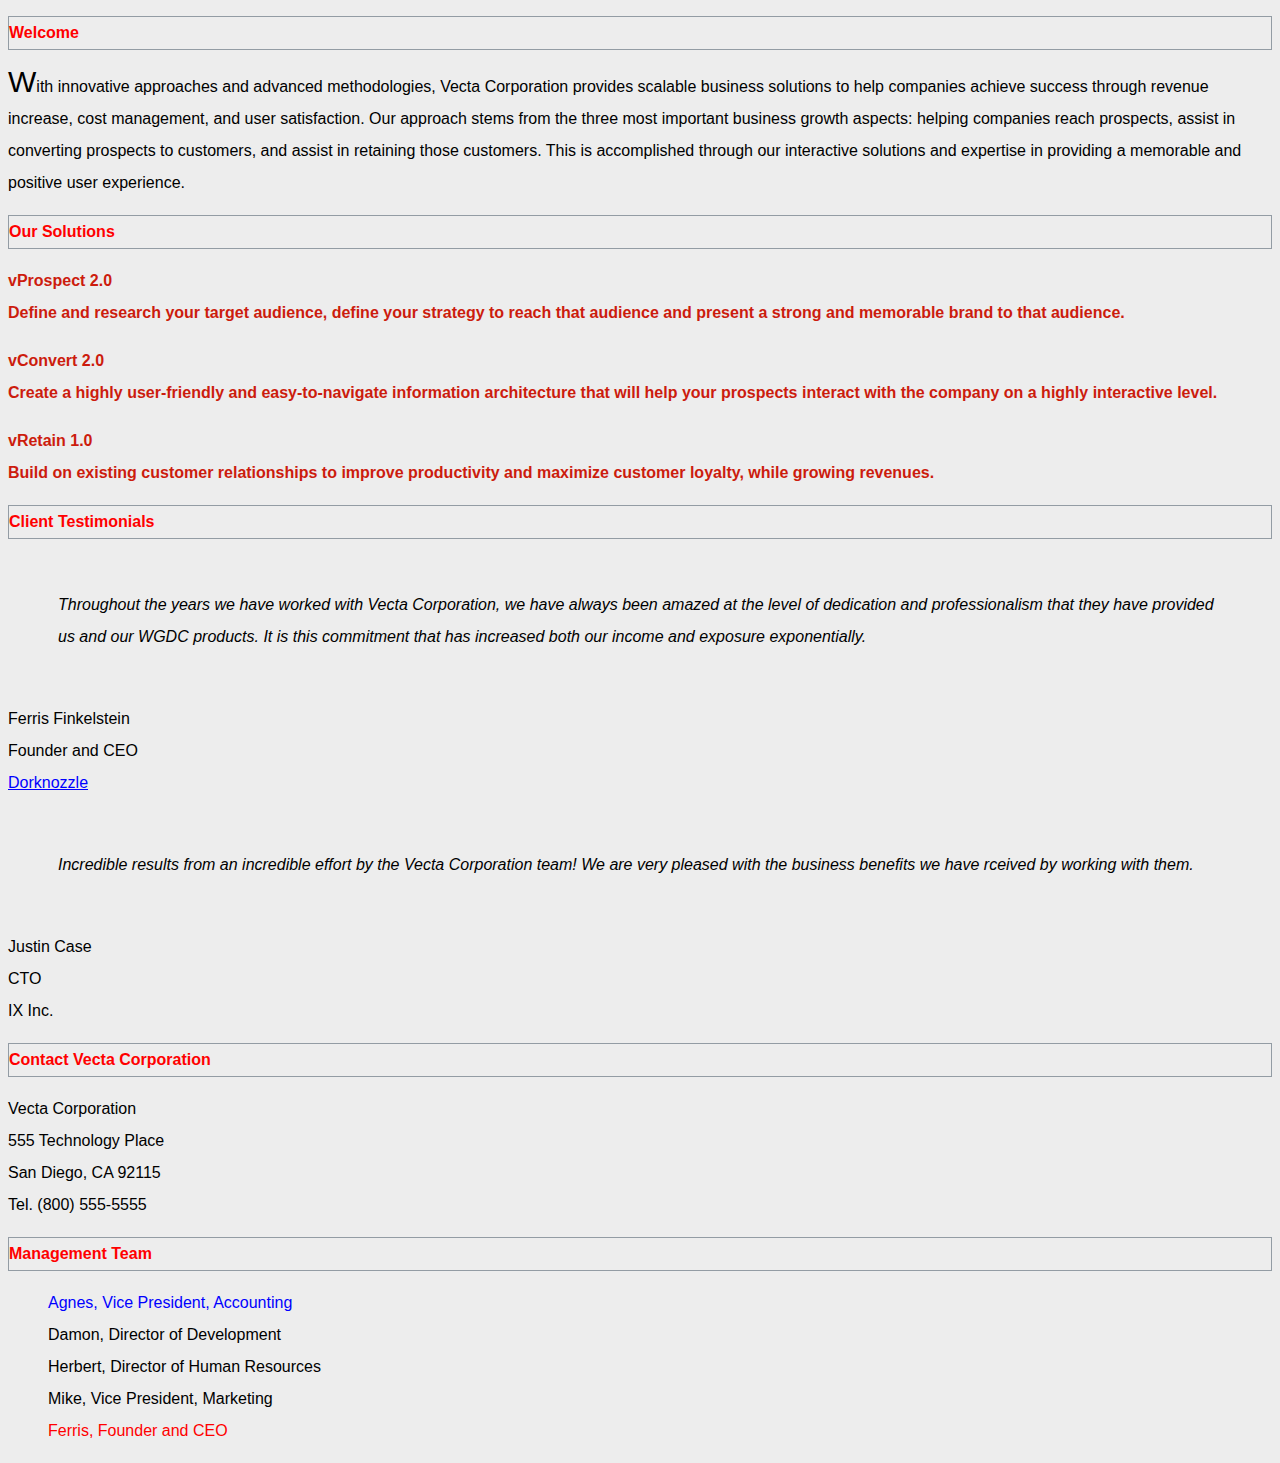
<file: part1/index.html>
<!DOCTYPE html>
<html lang="en">
  <head>
    <meta charset="utf-8" />
    <title>Welcome to Vecta Corp.</title>
    <link href="styles/styles.css" rel="stylesheet" />
  </head>

  <body>
    <h3 class="heading">Welcome</h3>

    <p>
      With innovative approaches and advanced methodologies, Vecta Corporation
      provides scalable business solutions to help companies achieve success
      through revenue increase, cost management, and user satisfaction. Our
      approach stems from the three most important business growth aspects:
      helping companies reach prospects, assist in converting prospects to
      customers, and assist in retaining those customers. This is accomplished
      through our interactive solutions and expertise in providing a memorable
      and positive user experience.
    </p>

    <h3 class="heading">Our Solutions</h3>

    <p class="solution">
      vProspect 2.0<br />
      Define and research your target audience, define your strategy to reach
      that audience and present a strong and memorable brand to that audience.
    </p>

    <p class="solution">
      vConvert 2.0<br />
      Create a highly user-friendly and easy-to-navigate information
      architecture that will help your prospects interact with the company on a
      highly interactive level.
    </p>

    <p class="solution">
      vRetain 1.0<br />
      Build on existing customer relationships to improve productivity and
      maximize customer loyalty, while growing revenues.
    </p>

    <h3 class="heading">Client Testimonials</h3>

    <p id="testimonial1">
      Throughout the years we have worked with Vecta Corporation, we have always
      been amazed at the level of dedication and professionalism that they have
      provided us and our WGDC products. It is this commitment that has
      increased both our income and exposure exponentially.
    </p>
    <p>
      Ferris Finkelstein<br />
      Founder and CEO<br />
      <a href="http://www.dorknozzle.com">Dorknozzle</a>
    </p>

    <p id="testimonial2">
      Incredible results from an incredible effort by the Vecta Corporation
      team! We are very pleased with the business benefits we have rceived by
      working with them.
    </p>
    <p>
      Justin Case<br />
      CTO<br />
      IX Inc.
    </p>

    <h3 class="heading">Contact Vecta Corporation</h3>

    <p>
      Vecta Corporation<br />
      555 Technology Place<br />
      San Diego, CA 92115<br />
      Tel. (800) 555-5555
    </p>

    <h3 class="heading">Management Team</h3>

    <ul class="list-items">
      <li>Agnes, Vice President, Accounting</li>
      <li>Damon, Director of Development</li>
      <li>Herbert, Director of Human Resources</li>
      <li>Mike, Vice President, Marketing</li>
      <li>Ferris, Founder and CEO</li>
    </ul>
  </body>
</html>
</file>
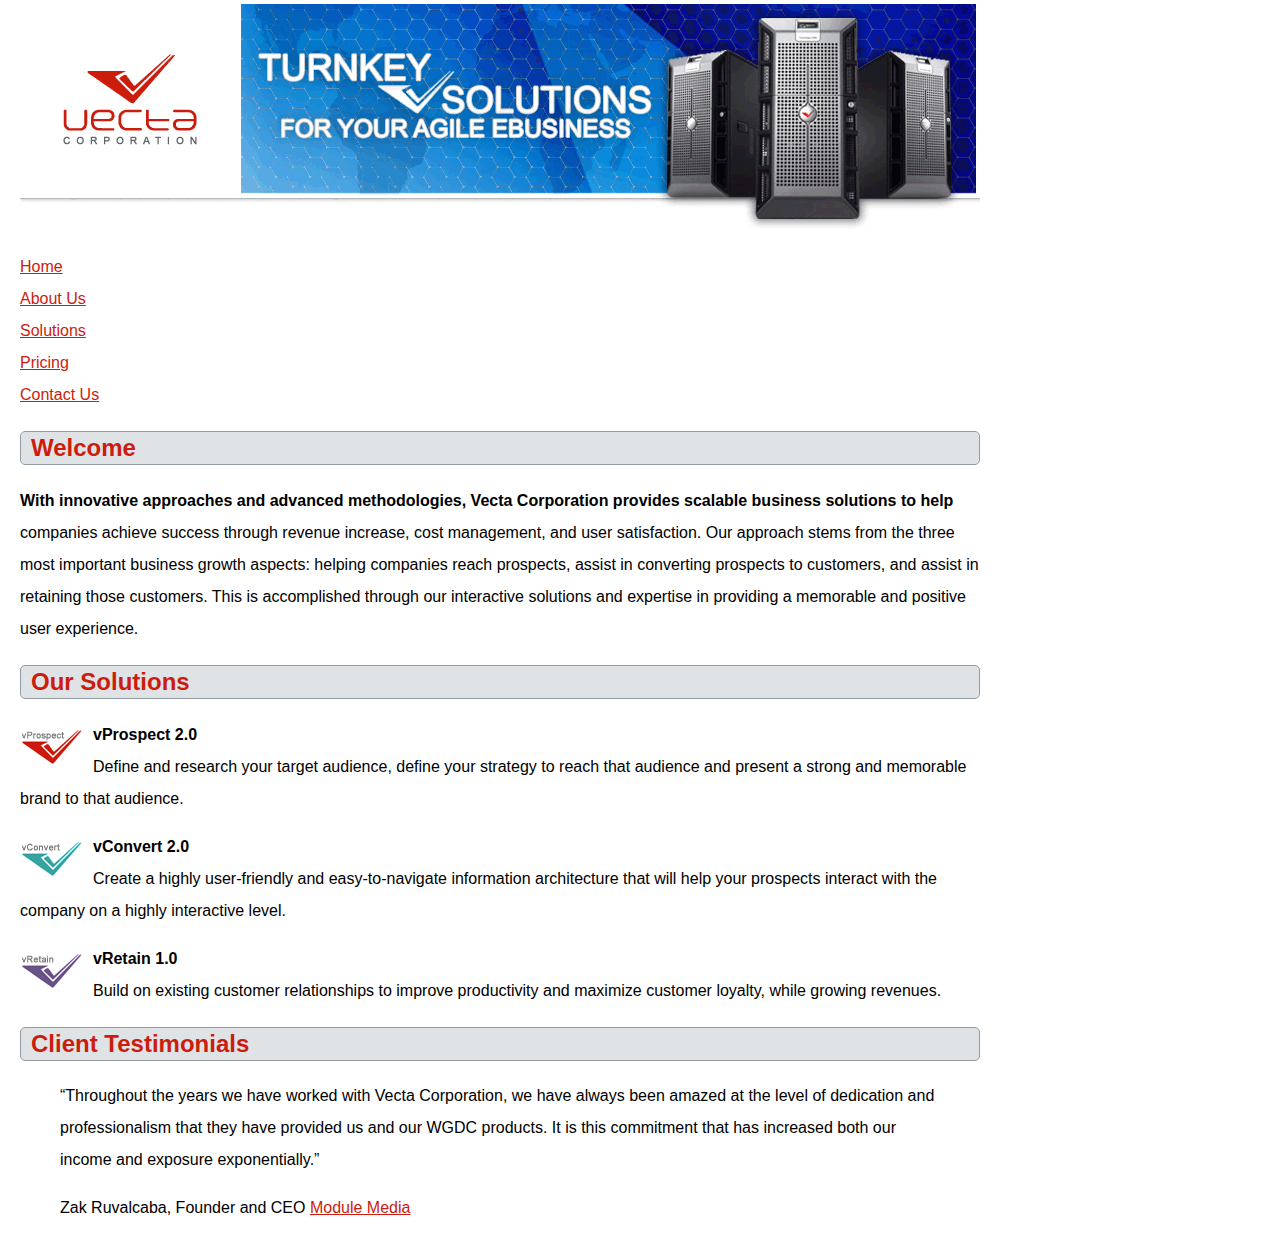
<file: part2/vectacorp/index.html>
<!DOCTYPE html>
<html lang="en">
  <head>
    <meta charset="utf-8" />
    <title>Welcome to Vecta Corporation</title>
    <link href="styles/styles.css" rel="stylesheet" />

    <style>
      img {
        vertical-align: top;
      }

      p::first-line {
        font-weight: bold;
      }
    </style>
  </head>

  <body>
    <img src="images/header.gif" alt="" />
    <ul>
      <li><a href="index.html">Home</a></li>
      <li><a href="aboutus.html">About Us</a></li>
      <li><a href="solutions.html">Solutions</a></li>
      <li><a href="pricing.html">Pricing</a></li>
      <li><a href="contactus.html">Contact Us</a></li>
    </ul>
    <h2>Welcome</h2>
    <p>
      With innovative approaches and advanced methodologies, Vecta Corporation
      provides scalable business solutions to help companies achieve success
      through revenue increase, cost management, and user satisfaction. Our
      approach stems from the three most important business growth aspects:
      helping companies reach prospects, assist in converting prospects to
      customers, and assist in retaining those customers. This is accomplished
      through our interactive solutions and expertise in providing a memorable
      and positive user experience.
    </p>
    <h2>Our Solutions</h2>

    <p>
      <img src="images/logo_vprospect.gif" width="63" height="36" alt="" />
      vProspect 2.0<br />
      Define and research your target audience, define your strategy to reach
      that audience and present a strong and memorable brand to that audience.
    </p>
    <p>
      <img src="images/logo_vconvert.gif" width="63" height="36" alt="" />
      vConvert 2.0<br />
      Create a highly user-friendly and easy-to-navigate information
      architecture that will help your prospects interact with the company on a
      highly interactive level.
    </p>
    <p>
      <img src="images/logo_vretain.gif" width="63" height="36" alt="" />
      vRetain 1.0<br />
      Build on existing customer relationships to improve productivity and
      maximize customer loyalty, while growing revenues.
    </p>
    <h2>Client Testimonials</h2>
    <blockquote>
      <q
        >Throughout the years we have worked with Vecta Corporation, we have
        always been amazed at the level of dedication and professionalism that
        they have provided us and our WGDC products. It is this commitment that
        has increased both our income and exposure exponentially.</q
      >
    </blockquote>
    <blockquote>
      Zak Ruvalcaba, Founder and CEO
      <a href="http://www.modulemedia.com" target="_blank">Module Media</a>
    </blockquote>
  </body>
</html>
</file>
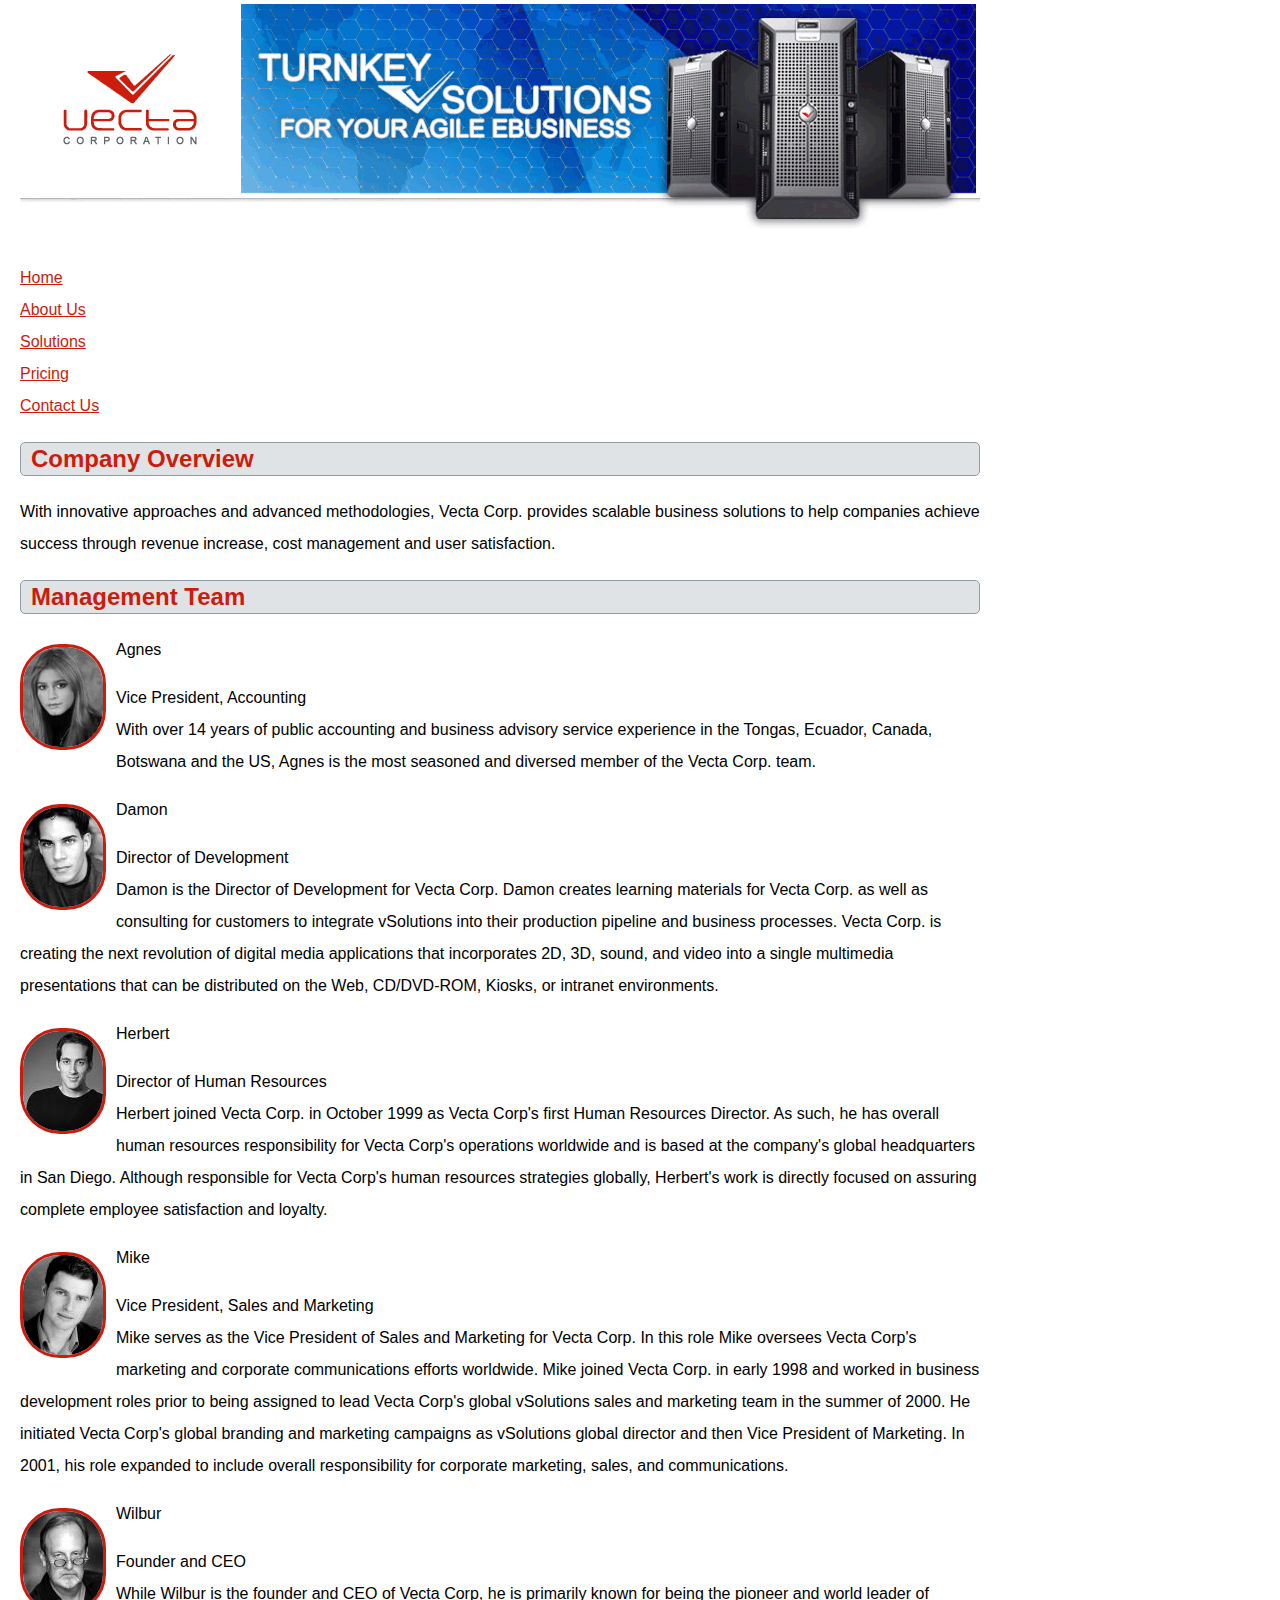
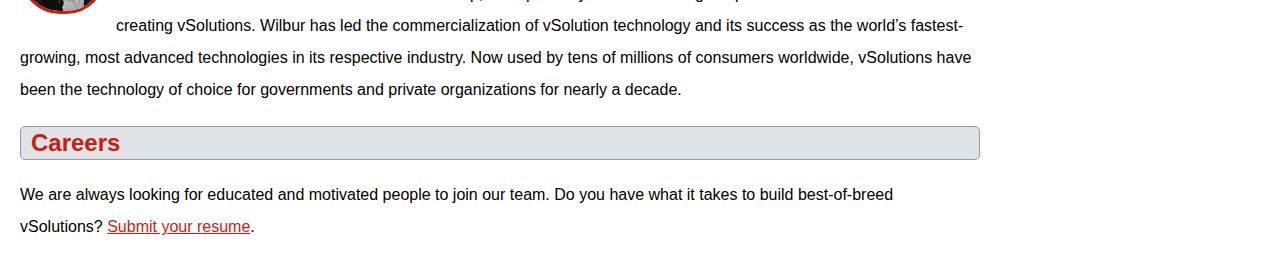
<file: part2/vectacorp/aboutus.html>
<!DOCTYPE html>
<html lang="en">
  <head>
    <meta charset="utf-8" />
    <title>About Vecta Corporation</title>
    <link href="styles/styles.css" rel="stylesheet" />

    <style>
      section img {
        float: left;
        margin-top: 10px;
        margin-right: 10px;
        border: 3px solid #cc1c0d;
        border-radius: 40px;
      }
    </style>
  </head>

  <body>
    <img src="images/header.gif" alt="" />
    <ul>
      <li><a href="index.html">Home</a></li>
      <li><a href="aboutus.html">About Us</a></li>
      <li><a href="solutions.html">Solutions</a></li>
      <li><a href="pricing.html">Pricing</a></li>
      <li><a href="contactus.html">Contact Us</a></li>
    </ul>
    <h2>Company Overview</h2>
    <p>
      With innovative approaches and advanced methodologies, Vecta Corp.
      provides scalable business solutions to help companies achieve success
      through revenue increase, cost management and user satisfaction.
    </p>
    <h2>Management Team</h2>

    <section>
      <img src="images/head_agnes.gif" width="80" height="100" alt="Agnes" />
      Agnes <br />
      <p>
        Vice President, Accounting<br />
        With over 14 years of public accounting and business advisory service
        experience in the Tongas, Ecuador, Canada, Botswana and the US, Agnes is
        the most seasoned and diversed member of the Vecta Corp. team.
      </p>
    </section>

    <section>
      <img src="images/head_damon.gif" width="80" height="100" alt="Damon" />
      Damon <br />
      <p>
        Director of Development<br />
        Damon is the Director of Development for Vecta Corp. Damon creates
        learning materials for Vecta Corp. as well as consulting for customers
        to integrate vSolutions into their production pipeline and business
        processes. Vecta Corp. is creating the next revolution of digital media
        applications that incorporates 2D, 3D, sound, and video into a single
        multimedia presentations that can be distributed on the Web, CD/DVD-ROM,
        Kiosks, or intranet environments.
      </p>
    </section>

    <section>
      <img src="images/head_herbert.gif" width="80" height="100" alt="" />
      Herbert<br />
      <p>
        Director of Human Resources<br />
        Herbert joined Vecta Corp. in October 1999 as Vecta Corp's first Human
        Resources Director. As such, he has overall human resources
        responsibility for Vecta Corp's operations worldwide and is based at the
        company's global headquarters in San Diego. Although responsible for
        Vecta Corp's human resources strategies globally, Herbert's work is
        directly focused on assuring complete employee satisfaction and loyalty.
      </p>
    </section>

    <section>
      <img src="images/head_mike.gif" width="80" height="100" alt="Mike" />
      Mike<br />
      <p>
        Vice President, Sales and Marketing<br />
        Mike serves as the Vice President of Sales and Marketing for Vecta Corp.
        In this role Mike oversees Vecta Corp's marketing and corporate
        communications efforts worldwide. Mike joined Vecta Corp. in early 1998
        and worked in business development roles prior to being assigned to lead
        Vecta Corp's global vSolutions sales and marketing team in the summer of
        2000. He initiated Vecta Corp's global branding and marketing campaigns
        as vSolutions global director and then Vice President of Marketing. In
        2001, his role expanded to include overall responsibility for corporate
        marketing, sales, and communications.
      </p>
    </section>

    <section>
      <img src="images/head_wilbur.gif" width="80" height="100" alt="Wilbur" />
      Wilbur<br />
      <p>
        Founder and CEO<br />
        While Wilbur is the founder and CEO of Vecta Corp, he is primarily known
        for being the pioneer and world leader of creating vSolutions. Wilbur
        has led the commercialization of vSolution technology and its success as
        the world’s fastest-growing, most advanced technologies in its
        respective industry. Now used by tens of millions of consumers
        worldwide, vSolutions have been the technology of choice for governments
        and private organizations for nearly a decade.
      </p>
    </section>

    <section>
      <h2>Careers</h2>
      <p>
        We are always looking for educated and motivated people to join our
        team. Do you have what it takes to build best-of-breed vSolutions?
        <a
          href="mailto:hr@vectacorp.com?subject=MY RESUME&cc=herbert@vectacorp.com"
          >Submit your resume</a
        >.
      </p>
    </section>
  </body>
</html>
</file>
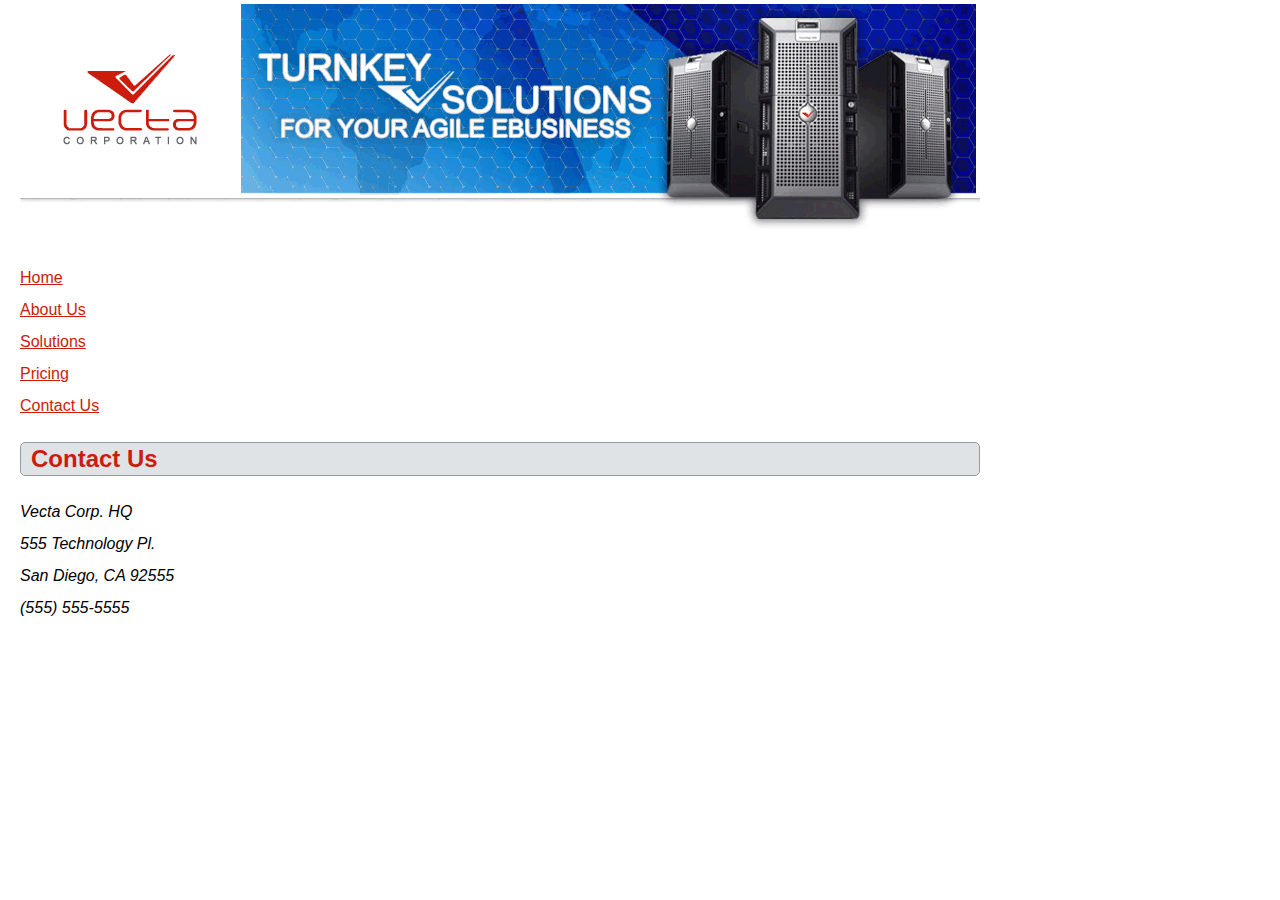
<file: part2/vectacorp/contactus.html>
<!DOCTYPE html>
<html lang="en">
  <head>
    <meta charset="utf-8" />
    <title>Contact Vecta Corporation</title>
    <link rel="stylesheet" href="styles/styles.css" />
  </head>

  <body>
    <img src="images/header.gif" alt="" />
    <ul>
      <li><a href="index.html">Home</a></li>
      <li><a href="aboutus.html">About Us</a></li>
      <li><a href="solutions.html">Solutions</a></li>
      <li><a href="pricing.html">Pricing</a></li>
      <li><a href="contactus.html">Contact Us</a></li>
    </ul>
    <h2>Contact Us</h2>
    <address>
      Vecta Corp. HQ<br />
      555 Technology Pl.<br />
      San Diego, CA 92555<br />
      (555) 555-5555
    </address>
  </body>
</html>
</file>
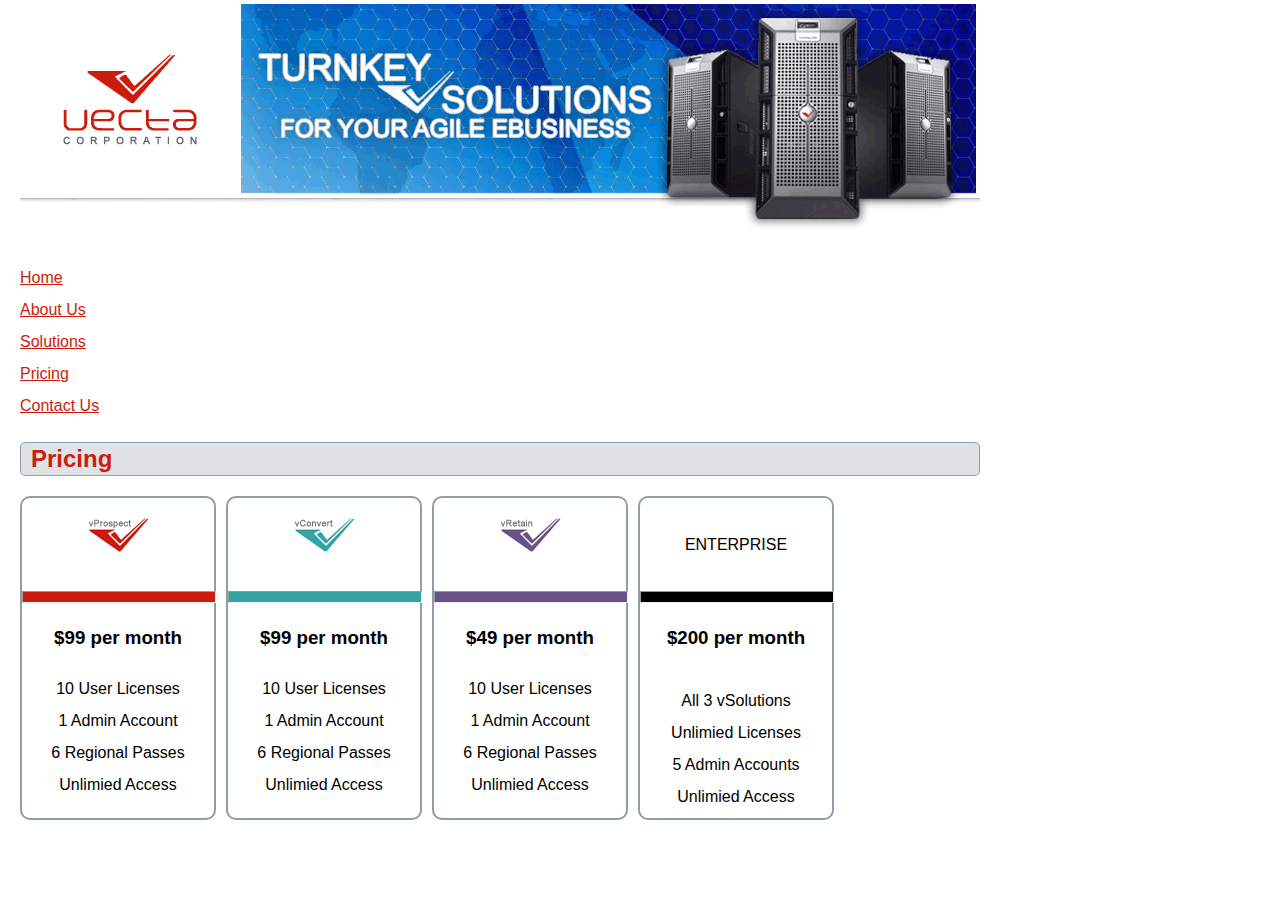
<file: part2/vectacorp/pricing.html>
<!DOCTYPE html>
<html lang="en">
  <head>
    <meta charset="utf-8" />
    <title>Vecta Corporation Pricing Guide</title>
    <link rel="stylesheet" href="styles/styles.css" />
  </head>

  <body>
    <img src="images/header.gif" alt="" />
    <ul>
      <li><a href="index.html">Home</a></li>
      <li><a href="aboutus.html">About Us</a></li>
      <li><a href="solutions.html">Solutions</a></li>
      <li><a href="pricing.html">Pricing</a></li>
      <li><a href="contactus.html">Contact Us</a></li>
    </ul>
    <h2>Pricing</h2>
    <section class="pricing">
      <div>
        <img
          src="images/logo_vprospect.gif"
          width="63"
          height="36"
          alt="vProspect 2.0"
        />
        <hr />
        <h3>$99 per month</h3>
        <p>
          10 User Licenses<br />
          1 Admin Account<br />
          6 Regional Passes<br />
          Unlimied Access
        </p>
      </div>

      <div>
        <img
          src="images/logo_vconvert.gif"
          width="63"
          height="36"
          alt="vConvert 2.0"
        />
        <hr />
        <h3>$99 per month</h3>
        <p>
          10 User Licenses<br />
          1 Admin Account<br />
          6 Regional Passes<br />
          Unlimied Access
        </p>
      </div>

      <div>
        <img
          src="images/logo_vretain.gif"
          width="63"
          height="36"
          alt="vRetain 1.0"
        />
        <hr />
        <h3>$49 per month</h3>
        <p>
          10 User Licenses<br />
          1 Admin Account<br />
          6 Regional Passes<br />
          Unlimied Access
        </p>
      </div>

      <div>
        <p>ENTERPRISE</p>
        <hr />
        <h3>$200 per month</h3>
        <p>
          All 3 vSolutions<br />
          Unlimied Licenses<br />
          5 Admin Accounts<br />
          Unlimied Access
        </p>
      </div>
    </section>
  </body>
</html>
</file>
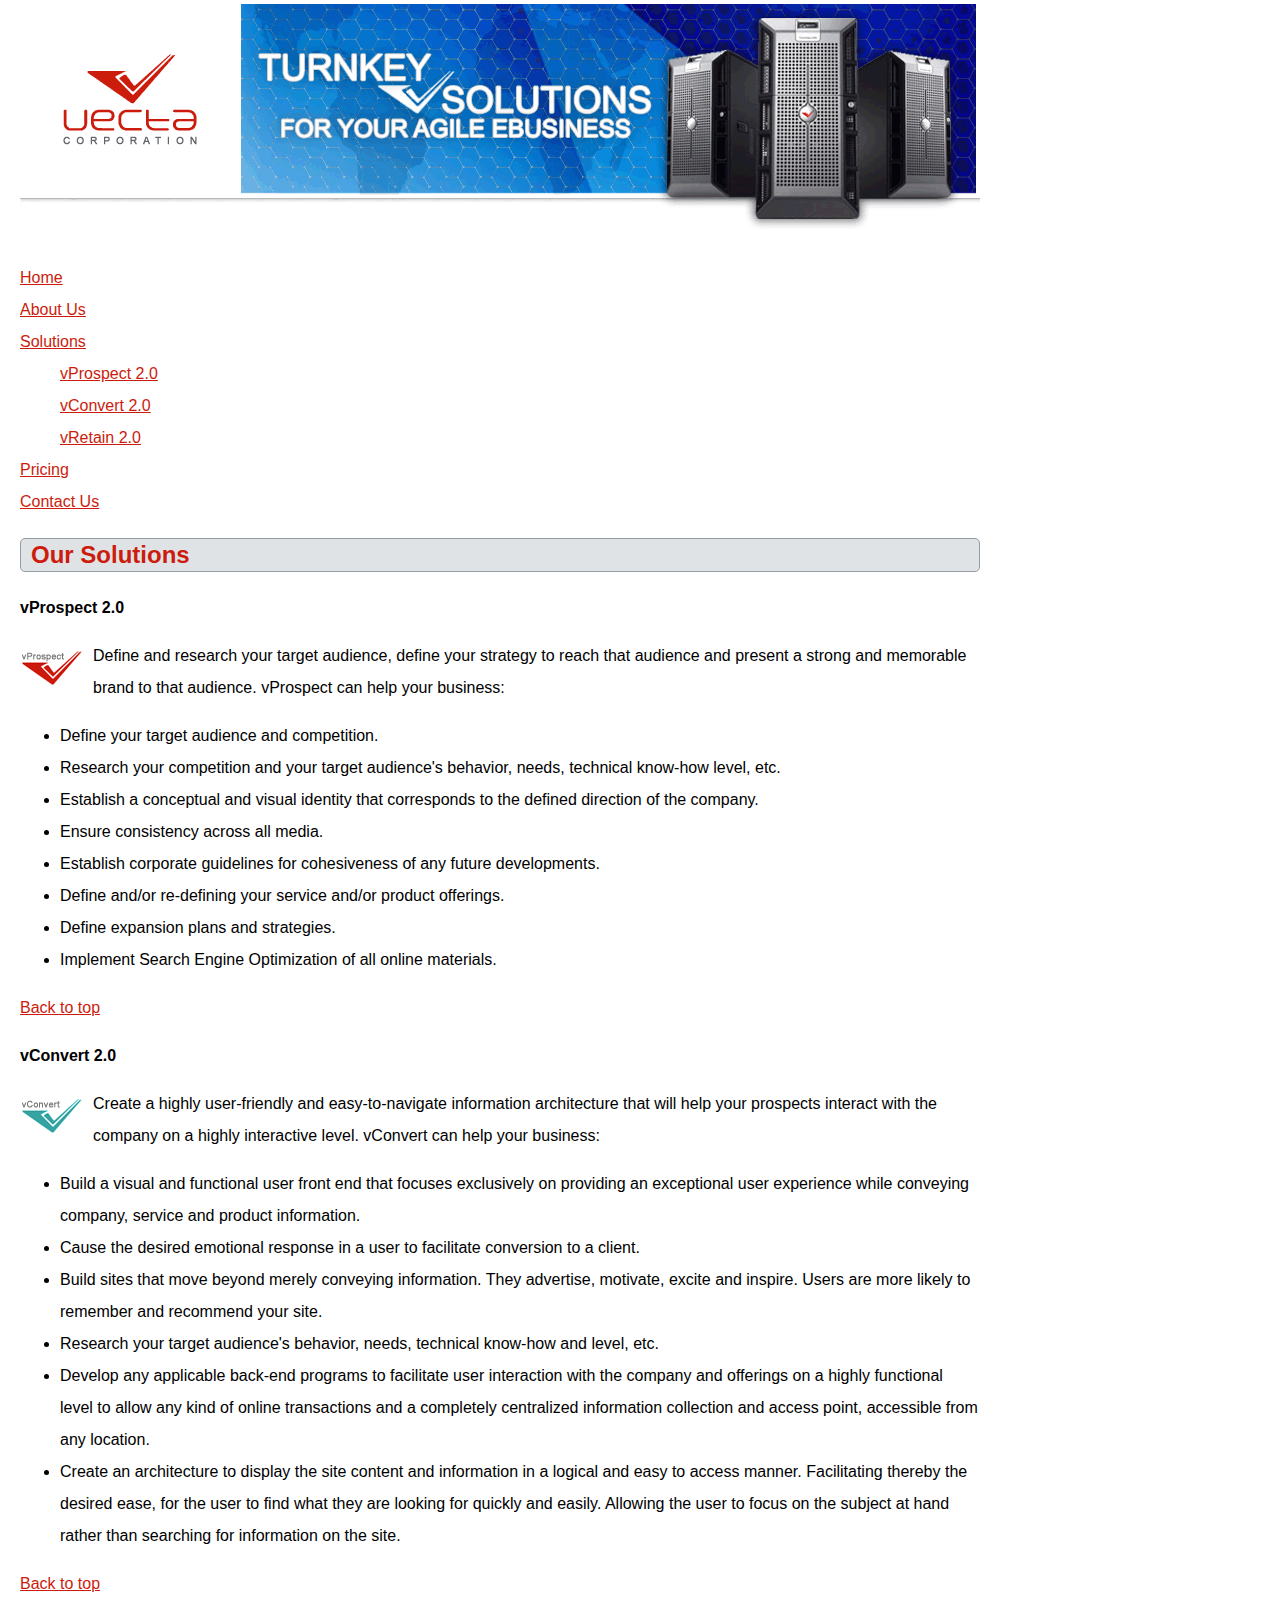
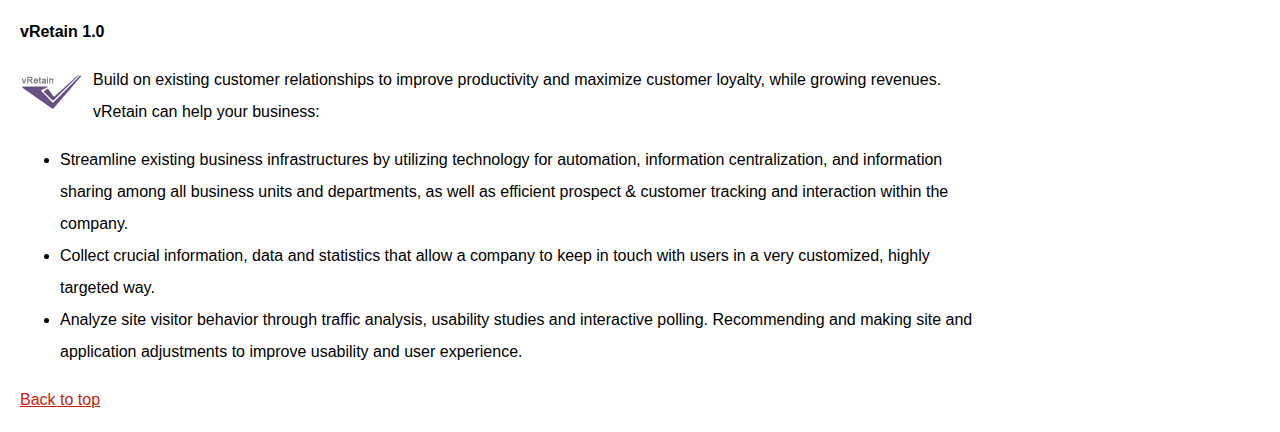
<file: part2/vectacorp/solutions.html>
<!DOCTYPE html>
<html lang="en">
  <head>
    <meta charset="utf-8" />
    <title>Vecta Corporation's Products and Solutions</title>
    <link rel="stylesheet" href="styles/styles.css" />
  </head>

  <body>
    <img src="images/header.gif" alt="" />
    <ul>
      <li><a href="index.html">Home</a></li>
      <li><a href="aboutus.html">About Us</a></li>
      <li><a href="solutions.html">Solutions</a></li>
      <ul class="solutions-links">
        <li><a href="#vprospect">vProspect 2.0</a></li>
        <li><a href="#vconvert">vConvert 2.0</a></li>
        <li><a href="#vretain">vRetain 2.0</a></li>
      </ul>
      <li><a href="pricing.html">Pricing</a></li>
      <li><a href="contactus.html">Contact Us</a></li>
    </ul>
    <h2 id="top">Our Solutions</h2>
    <p id="vprospect">vProspect 2.0</p>
    <p><img src="images/logo_vprospect.gif" width="63" height="36" alt="" /></p>
    <p>
      Define and research your target audience, define your strategy to reach
      that audience and present a strong and memorable brand to that audience.
      vProspect can help your business:
    </p>
    <ul class="solutions-description">
      <li>Define your target audience and competition.</li>
      <li>
        Research your competition and your target audience's behavior, needs,
        technical know-how level, etc.
      </li>
      <li>
        Establish a conceptual and visual identity that corresponds to the
        defined direction of the company.
      </li>
      <li>Ensure consistency across all media.</li>
      <li>
        Establish corporate guidelines for cohesiveness of any future
        developments.
      </li>
      <li>Define and/or re-defining your service and/or product offerings.</li>
      <li>Define expansion plans and strategies.</li>
      <li>Implement Search Engine Optimization of all online materials.</li>
    </ul>
    <p><a href="#top">Back to top</a></p>
    <p id="vconvert">vConvert 2.0</p>
    <p><img src="images/logo_vconvert.gif" width="63" height="36" alt="" /></p>
    <p>
      Create a highly user-friendly and easy-to-navigate information
      architecture that will help your prospects interact with the company on a
      highly interactive level. vConvert can help your business:
    </p>
    <ul class="solutions-description">
      <li>
        Build a visual and functional user front end that focuses exclusively on
        providing an exceptional user experience while conveying company,
        service and product information.
      </li>
      <li>
        Cause the desired emotional response in a user to facilitate conversion
        to a client.
      </li>
      <li>
        Build sites that move beyond merely conveying information. They
        advertise, motivate, excite and inspire. Users are more likely to
        remember and recommend your site.
      </li>
      <li>
        Research your target audience's behavior, needs, technical know-how and
        level, etc.
      </li>
      <li>
        Develop any applicable back-end programs to facilitate user interaction
        with the company and offerings on a highly functional level to allow any
        kind of online transactions and a completely centralized information
        collection and access point, accessible from any location.
      </li>
      <li>
        Create an architecture to display the site content and information in a
        logical and easy to access manner. Facilitating thereby the desired
        ease, for the user to find what they are looking for quickly and easily.
        Allowing the user to focus on the subject at hand rather than searching
        for information on the site.
      </li>
    </ul>
    <p><a href="#top">Back to top</a></p>
    <p id="vretain">vRetain 1.0</p>
    <p><img src="images/logo_vretain.gif" width="63" height="36" alt="" /></p>
    <p>
      Build on existing customer relationships to improve productivity and
      maximize customer loyalty, while growing revenues. vRetain can help your
      business:
    </p>
    <ul class="solutions-description">
      <li>
        Streamline existing business infrastructures by utilizing technology for
        automation, information centralization, and information sharing among
        all business units and departments, as well as efficient prospect &amp;
        customer tracking and interaction within the company.
      </li>
      <li>
        Collect crucial information, data and statistics that allow a company to
        keep in touch with users in a very customized, highly targeted way.
      </li>
      <li>
        Analyze site visitor behavior through traffic analysis, usability
        studies and interactive polling. Recommending and making site and
        application adjustments to improve usability and user experience.
      </li>
    </ul>
    <p><a href="#top">Back to top</a></p>
  </body>
</html>
</file>
<file: part1/styles/styles.css>
* {
    font-family: Arial, Helvetica, sans-serif;
    font-size: 1em;
    line-height: 2em;
    background-color: #EDEDED;
}

.heading {
    color: red;
    border: 1px solid #939CA4;
}

p:first-of-type::first-letter {
    font-size: 30px;
}

.solution {
    color: #CC1C0D;
    font-weight: bold;
}

#testimonial1,
#testimonial2 {
    font-style: italic;
    margin: 50px;
}

a[href^="http"] {
    text-decoration: none;
    color: blue;
}

a[href^="http"]:link {
    color: blue;
    text-decoration: underline;
}

a[href^="http"]:visited {
    color: purple;
    text-decoration: none;
}

a[href^="http"]:hover {
    color: green;
    text-decoration: underline;
}

a[href^="http"]:active {
    color: red;
    text-decoration: none;
}

.list-items li {
    list-style: none;
}

.list-items li:first-child {
    color: blue;
}

.list-items li:last-child {
    color: red;
}
</file>
<file: part2/vectacorp/styles/styles.css>
body {
    width: 960px;
    margin-left: 20px;
    font-family: Arial, Helvetica, sans-serif;
    font-size: 1em;
    line-height: 2em;
    margin-top: 0;
    margin-right: 0;
    margin-bottom: 0;
}

ul {
    padding-left: 0;
}

ul>li {
    list-style: none;
}

a {
    color: #CC1C0D;
}

h2 {
    color: #CC1C0D;
    background-color: #DFE3E6;
    border: #929CA4 solid 1px;
    border-radius: 5px;
    padding-left: 10px;
}


p img {
    float: left;
    margin-top: 10px;
    margin-right: 10px;
}

.solutions-links li a {
    margin-left: 40px;
}

#vprospect,
#vconvert,
#vretain {
    font-weight: bold;
}

.solutions-description>li {
    list-style: disc;
    margin-left: 40px;
}



/* pricing page  */
.pricing div {
    border: 2px solid #929CA4;
    border-radius: 10px;
    float: left;
    display: inline;
    height: 320px;
    width: 20%;
    margin-right: 10px;
    text-align: center;

}

.pricing hr {
    width: 100%;
    height: 10px;
}


.pricing div:last-child > p{
    margin: 16% auto;

}

.pricing img {
    margin: 10% auto;
}

.pricing div:nth-child(1) hr {
    background-color: #CC1C0D;
}

.pricing div:nth-child(2) hr {
    background-color: #37A4A4;
}

.pricing div:nth-child(3) hr {
    background-color: #685288;
}

.pricing div:nth-child(4) hr {
    background-color: #000000;
}
</file>
